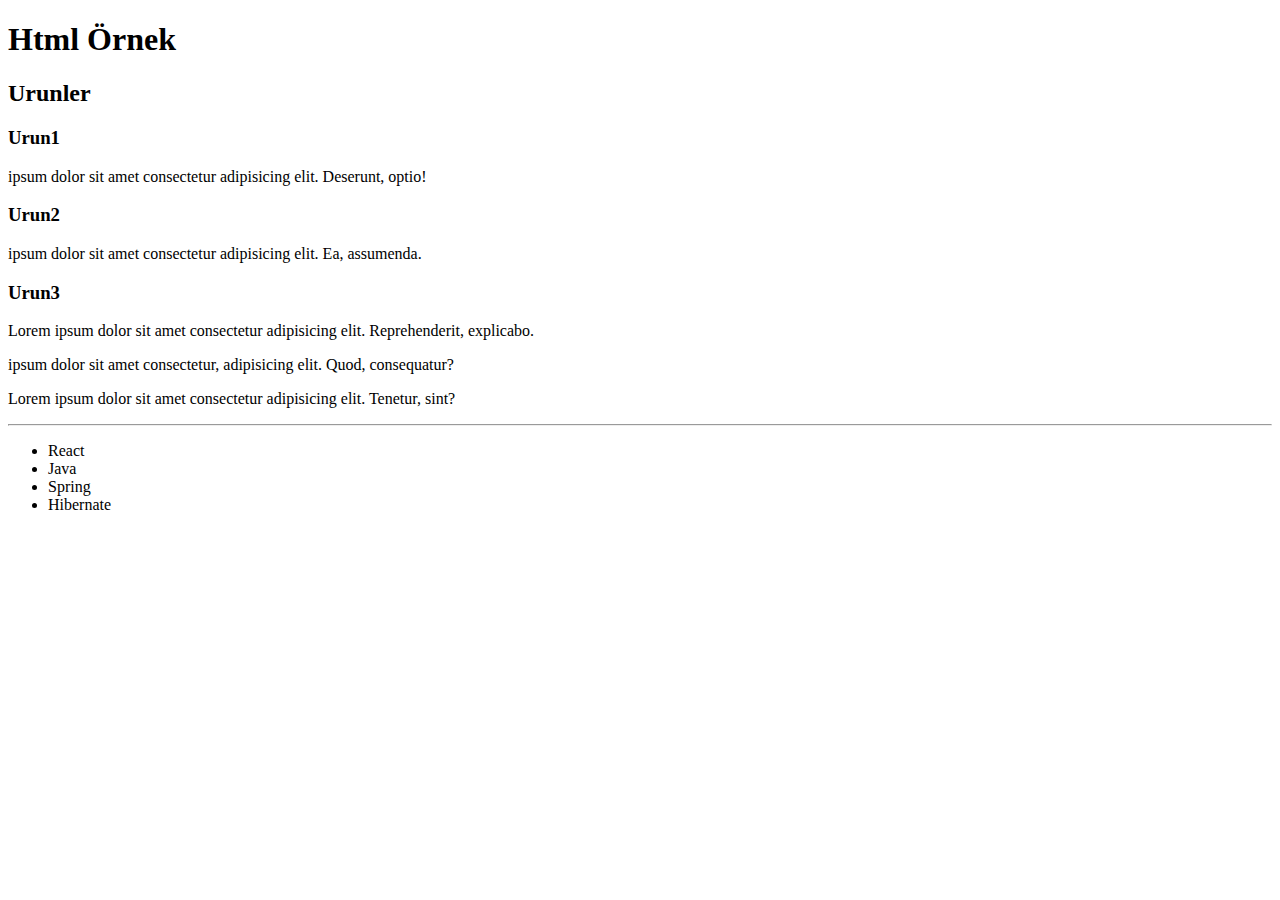
<file: html_examples1/index.html>
<!DOCTYPE html>
<html lang="tr">
  <head>
    <meta charset="UTF-8" />
    <meta name="viewport" content="width=device-width, initial-scale=1.0" />
    <title>Document</title>
  </head>
  <body>
    <h1>Html Örnek</h1>
    <h2>Urunler</h2>
    <h3>Urun1</h3>
    <p>ipsum dolor sit amet consectetur adipisicing elit. Deserunt, optio!</p>
    <h3>Urun2</h3>

    <p>ipsum dolor sit amet consectetur adipisicing elit. Ea, assumenda.</p>

    <h3>Urun3</h3>

    <p>
      Lorem ipsum dolor sit amet consectetur adipisicing elit. Reprehenderit,
      explicabo.
    </p>
    <p>
      ipsum dolor sit amet consectetur, adipisicing elit. Quod, consequatur?
    </p>
    <p>
      Lorem ipsum dolor sit amet consectetur adipisicing elit. Tenetur, sint?
    </p>

    <hr />

    <ul>
      <li>React</li>
      <li>Java</li>
      <li>Spring</li>
      <li>Hibernate</li>
    </ul>
  </body>
</html>
</file>
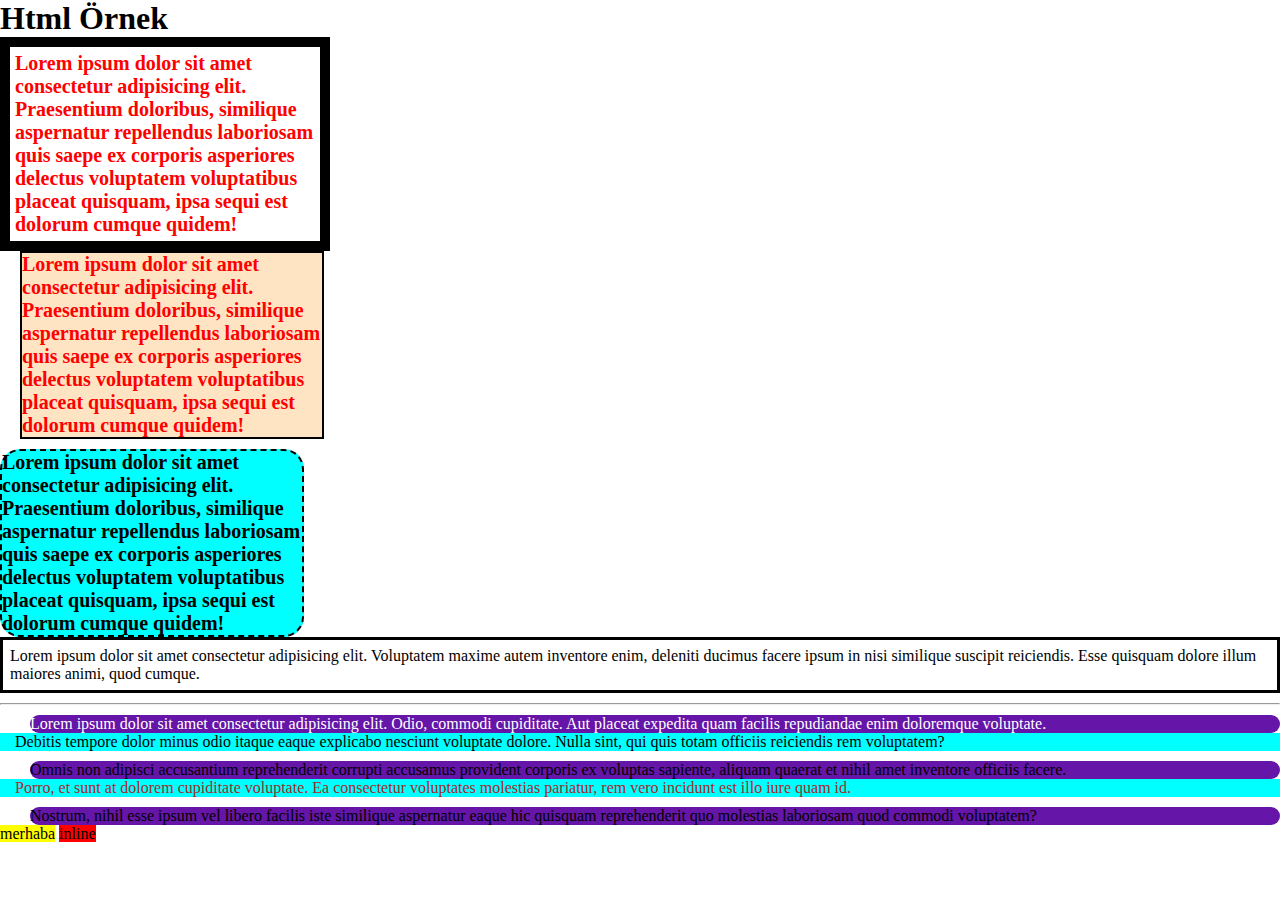
<file: html_examples2/index.html>
<!DOCTYPE html>
<html lang="en">
  <head>
    <meta charset="UTF-8" />
    <meta name="viewport" content="width=device-width, initial-scale=1.0" />
    <title>Document</title>
  </head>
  <style>
    * {
      margin: 0;
      padding: 0;
    }
    .boyut {
      width: 300px;
    }
    .dashed {
      border: 2px black dashed;
    }
    .solid {
      border: 1px black solid;
    }
    .myText {
      color: red;
      font-size: 20px;
      font-weight: 800;
    }
    .purplebg {
      background-color: rgb(101, 21, 167);
      border-radius: 20px;
      color: black;
      margin-left: 30px;
    }
    .bluebg {
      background-color: cyan;
      color: black;
      padding-left: 15px;
      margin-bottom: 10px;
    }

    #div1 {
      border-width: 10px;
      padding: 5px;
    }
    #div2 {
      background-color: bisque;
      margin-left: 20px;
      border-width: 2px;
    }
    #div3 {
      border-radius: 20px;
      margin-top: 10px;
      background-color: cyan;
      color: black;
    }
  </style>

  <body>
    <h1>Html Örnek</h1>

    <div id="div1" class="boyut solid myText">
      Lorem ipsum dolor sit amet consectetur adipisicing elit. Praesentium
      doloribus, similique aspernatur repellendus laboriosam quis saepe ex
      corporis asperiores delectus voluptatem voluptatibus placeat quisquam,
      ipsa sequi est dolorum cumque quidem!
    </div>
    <div id="div2" class="boyut solid myText">
      Lorem ipsum dolor sit amet consectetur adipisicing elit. Praesentium
      doloribus, similique aspernatur repellendus laboriosam quis saepe ex
      corporis asperiores delectus voluptatem voluptatibus placeat quisquam,
      ipsa sequi est dolorum cumque quidem!
    </div>
    <div id="div3" class="boyut myText dashed">
      Lorem ipsum dolor sit amet consectetur adipisicing elit. Praesentium
      doloribus, similique aspernatur repellendus laboriosam quis saepe ex
      corporis asperiores delectus voluptatem voluptatibus placeat quisquam,
      ipsa sequi est dolorum cumque quidem!
    </div>
    <div
      class="solid"
      style="border-width: 3px; margin-bottom: 10px; padding: 7px"
    >
      Lorem ipsum dolor sit amet consectetur adipisicing elit. Voluptatem maxime
      autem inventore enim, deleniti ducimus facere ipsum in nisi similique
      suscipit reiciendis. Esse quisquam dolore illum maiores animi, quod
      cumque.
    </div>
    <hr />
    <div class="purplebg" style="color: white; margin-top: 10px">
      Lorem ipsum dolor sit amet consectetur adipisicing elit. Odio, commodi
      cupiditate. Aut placeat expedita quam facilis repudiandae enim doloremque
      voluptate.
    </div>
    <div class="bluebg">
      Debitis tempore dolor minus odio itaque eaque explicabo nesciunt voluptate
      dolore. Nulla sint, qui quis totam officiis reiciendis rem voluptatem?
    </div>
    <div class="purplebg">
      Omnis non adipisci accusantium reprehenderit corrupti accusamus provident
      corporis ex voluptas sapiente, aliquam quaerat et nihil amet inventore
      officiis facere.
    </div>
    <div class="bluebg" style="color: brown">
      Porro, et sunt at dolorem cupiditate voluptate. Ea consectetur voluptates
      molestias pariatur, rem vero incidunt est illo iure quam id.
    </div>
    <div class="purplebg">
      Nostrum, nihil esse ipsum vel libero facilis iste similique aspernatur
      eaque hic quisquam reprehenderit quo molestias laboriosam quod commodi
      voluptatem?
    </div>
    <div style="margin-bottom: 50px">
      <span style="background-color: yellow">merhaba</span>
      <span style="background-color: red">inline</span>
    </div>
  </body>
</html>
</file>
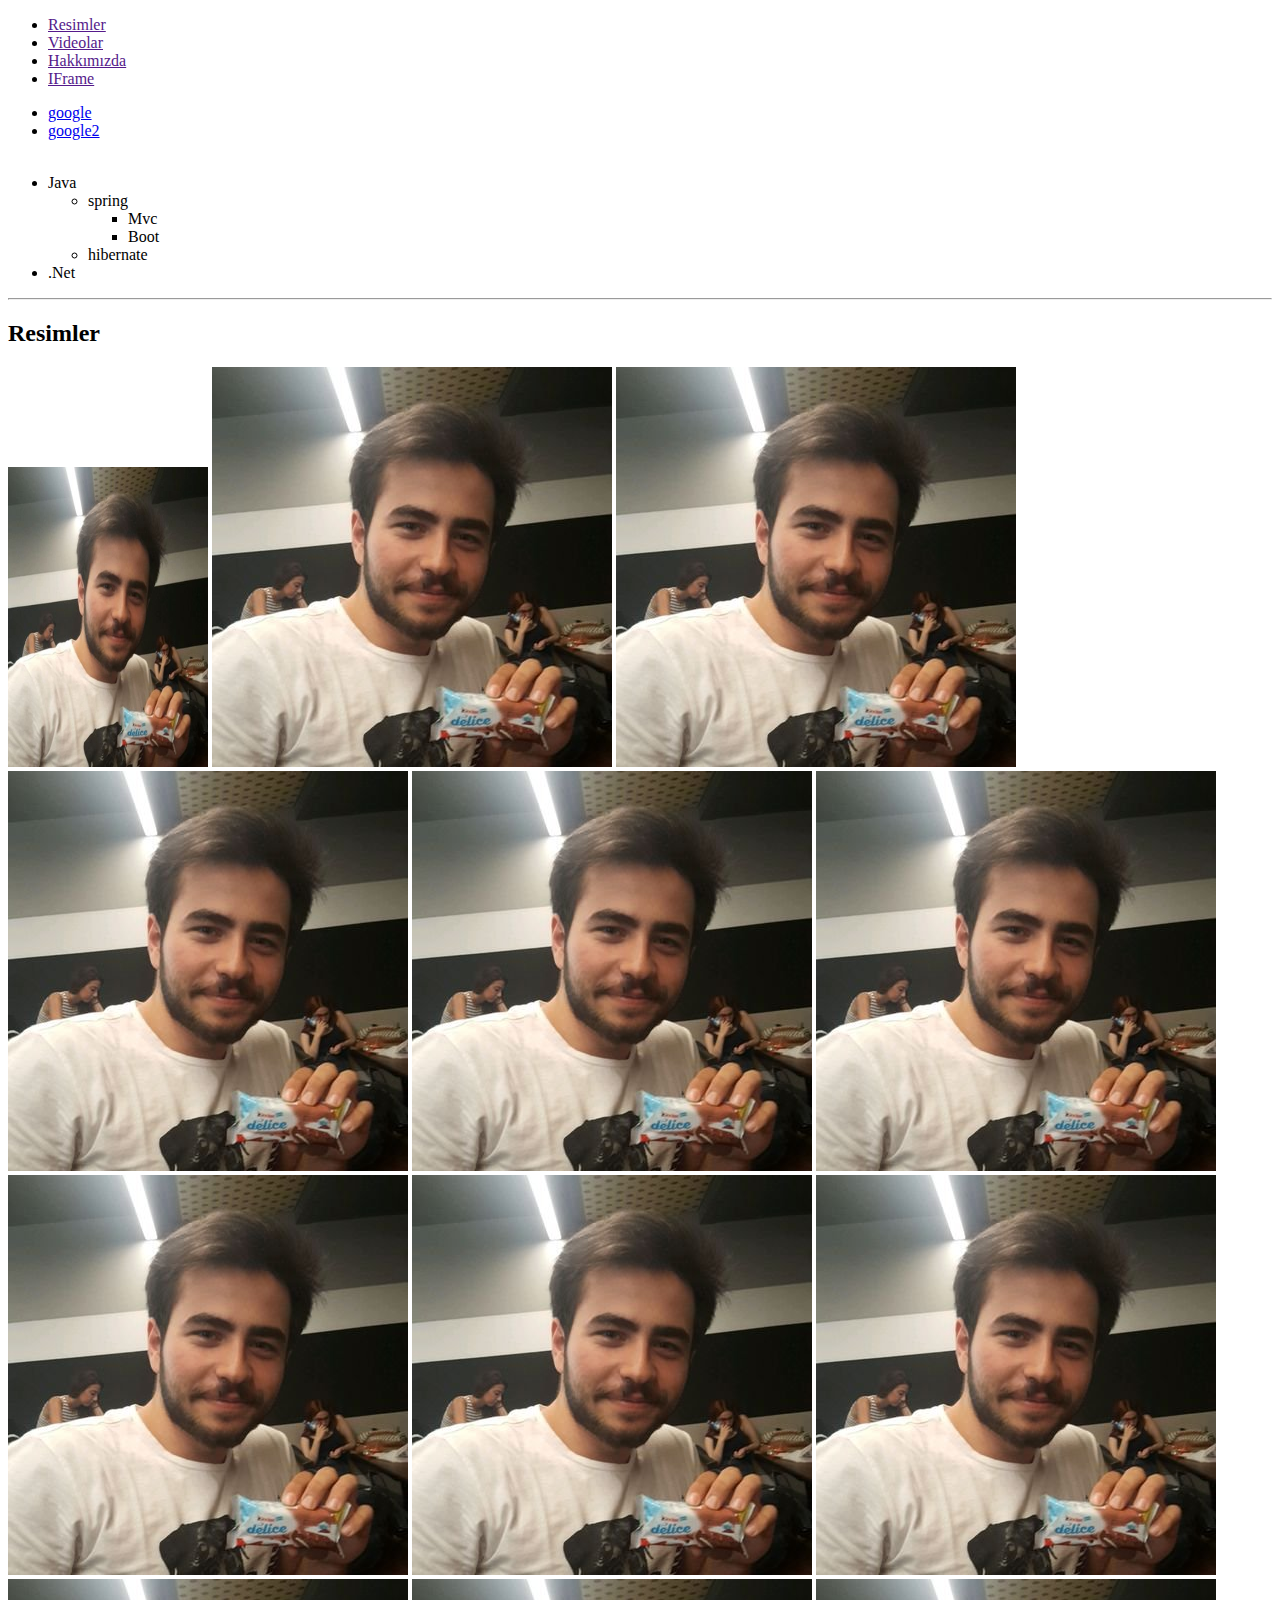
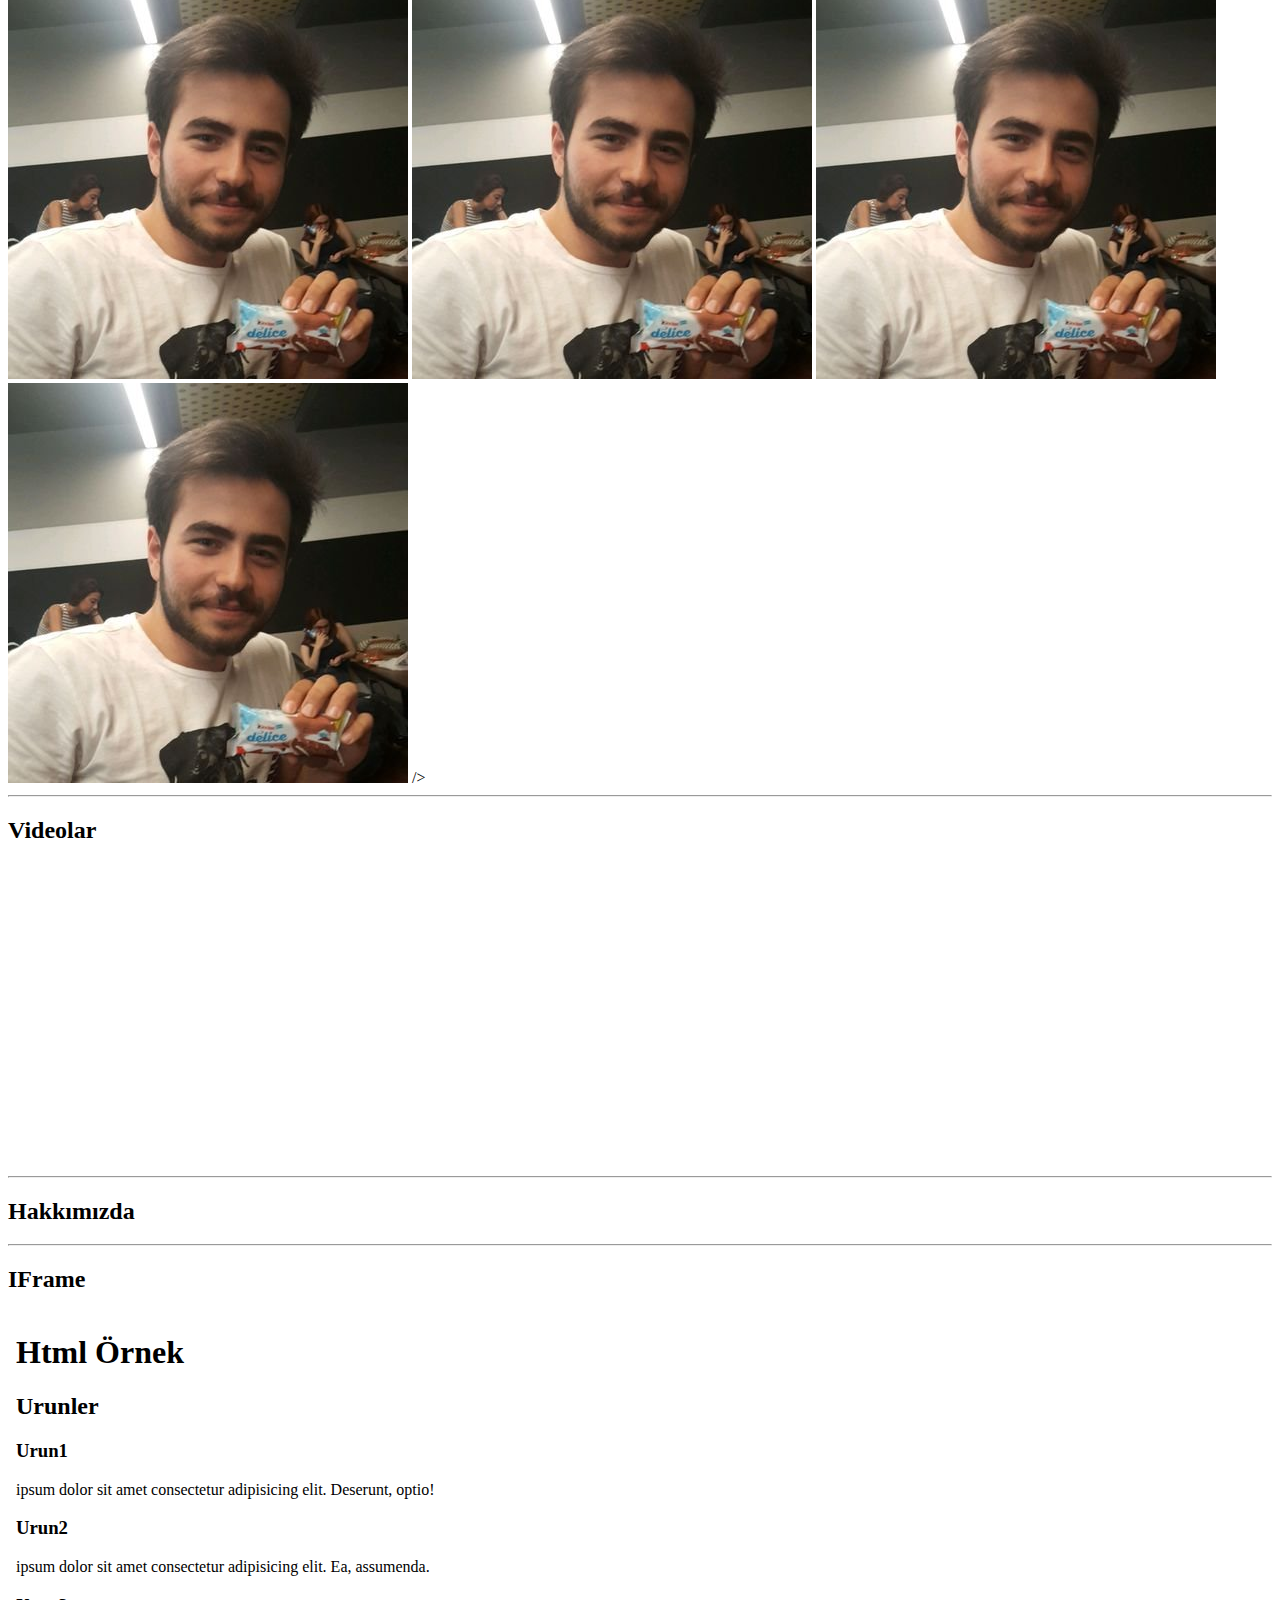
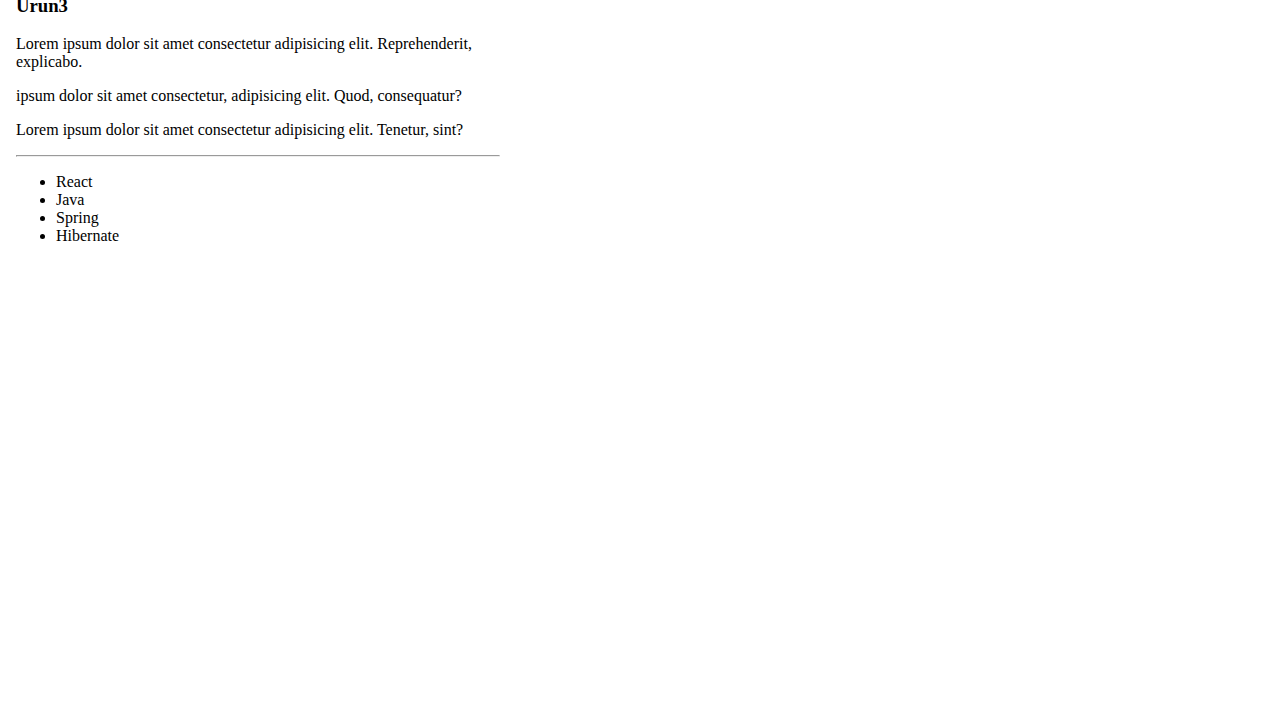
<file: html_examples1/index2.html>
<!DOCTYPE html>
<html lang="en">
  <head>
    <meta charset="UTF-8" />
    <meta name="viewport" content="width=device-width, initial-scale=1.0" />
    <title>Document</title>
  </head>
  <body>
    <header>
      <div>
        <ul>
          <li><a href="">Resimler</a></li>
          <li><a href="">Videolar</a></li>
          <li><a href="">Hakkımızda</a></li>
          <li><a href="">IFrame</a></li>
        </ul>
      </div>
      <div>
        <ul>
          <li><a href="https://www.google.com">google</a></li>
          <li><a href="https://www.google.com" target="_blank">google2</a></li>
          <br />
        </ul>
      </div>

      <div>
        <ul>
          <li>Java</li>
          <ul>
            <li>spring</li>
            <ul>
              <li>Mvc</li>
              <li>Boot</li>
            </ul>
            <li>hibernate</li>
          </ul>
          <li>.Net</li>
        </ul>
      </div>
    </header>

    <main>
      <hr />
      <section>
        <h2>Resimler</h2>

        <img
          src="/html_examples1/img/gwa-P8UU_400x400.jpg"
          alt="Resim 1"
          width="200px"
          height="300px"
        />
        <img src="/html_examples1/img/gwa-P8UU_400x400.jpg" alt="Resim 2" />
        <img src="/html_examples1/img/gwa-P8UU_400x400.jpg" alt="Resim 3" />
        <img src="/html_examples1/img/gwa-P8UU_400x400.jpg" alt="Resim 4" />
        <img src="/html_examples1/img/gwa-P8UU_400x400.jpg" alt="Resim 5" />
        <img src="/html_examples1/img/gwa-P8UU_400x400.jpg" alt="Resim 6" />
        <img src="/html_examples1/img/gwa-P8UU_400x400.jpg" alt="Resim 7" />
        <img src="/html_examples1/img/gwa-P8UU_400x400.jpg" alt="Resim 8" />
        <img src="/html_examples1/img/gwa-P8UU_400x400.jpg" alt="Resim 9" />
        <img src="/html_examples1/img/gwa-P8UU_400x400.jpg" alt="Resim 10" />
        <img src="/html_examples1/img/gwa-P8UU_400x400.jpg" alt="Resim 11" />
        <img src="/html_examples1/img/gwa-P8UU_400x400.jpg" alt="Resim 1" />
        <img src="/html_examples1/img/gwa-P8UU_400x400.jpg" alt="Resim 1" />

        />
      </section>
      <hr />
      <section>
        <h2>Videolar</h2>
        <iframe
          width="400"
          height="300"
          src="https://www.youtube.com/embed/KcIzuk20_a4"
          title="Varoluşçuluk: Hayatın Anlamı Nedir? Kierkegaard&#39;dan Sartre&#39;a | Felsefe Tarihi 44"
          frameborder="0"
          allow="accelerometer; autoplay; clipboard-write; encrypted-media; gyroscope; picture-in-picture; web-share"
          allowfullscreen
        ></iframe>
      </section>
      <hr />
      <section><h2>Hakkımızda</h2></section>
      <hr />
      <section>
        <h2>IFrame</h2>
        <iframe
          src="index.html"
          frameborder="0"
          width="500px"
          height="1000px"
        ></iframe>
      </section>
    </main>

    <footer></footer>
  </body>
</html>
</file>
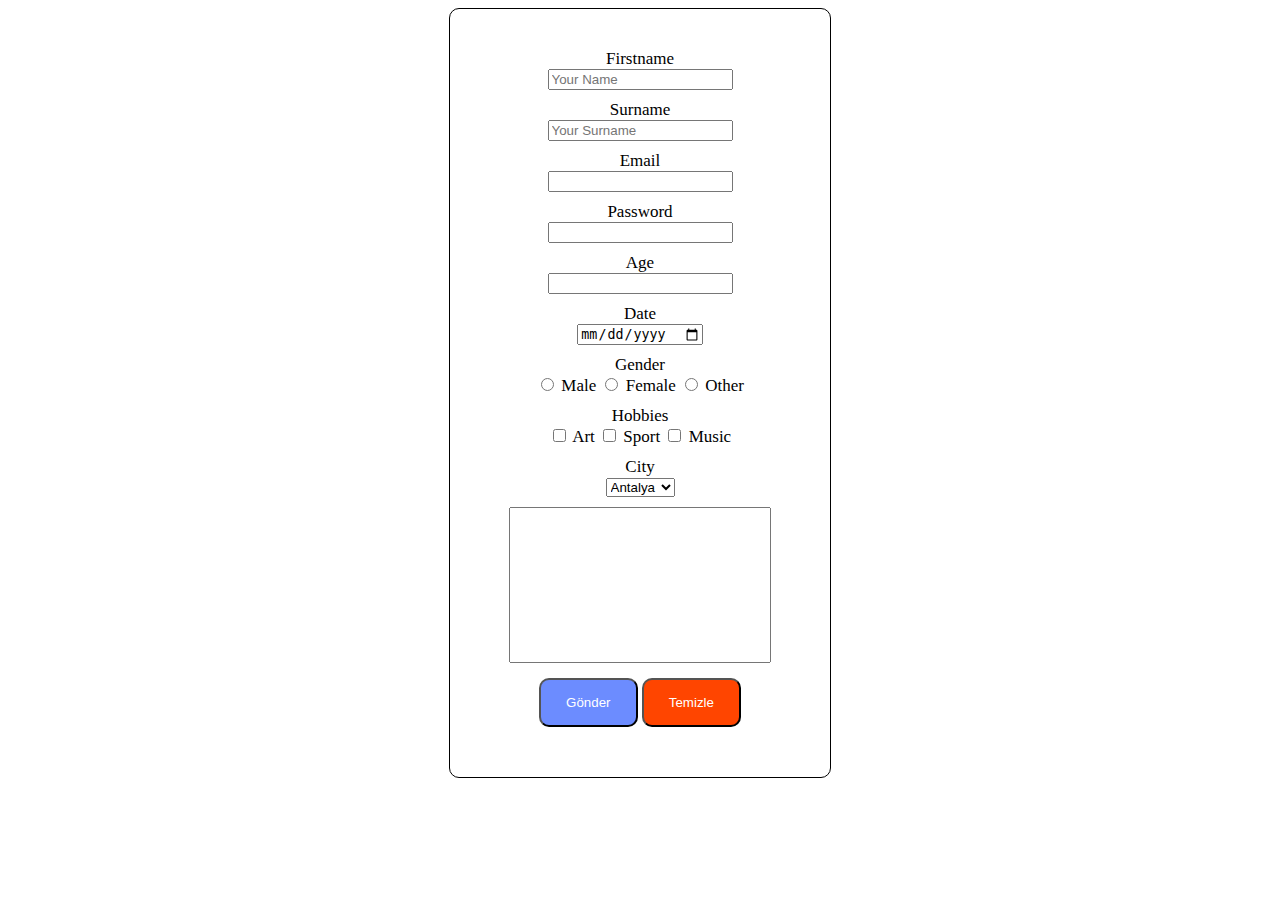
<file: html_examples2/from.html>
<!DOCTYPE html>
<html lang="en">
  <head>
    <meta charset="UTF-8" />
    <meta name="viewport" content="width=device-width, initial-scale=1.0" />
    <title>Document</title>
    <link rel="stylesheet" href="form.css" />
  </head>
  <body>
    <form class="myform" action="">
      <div class="formElement">
        <label for="myName">Firstname</label><br />
        <input
          type="text"
          name="firstname"
          id="myName"
          placeholder="Your Name"
        />
      </div>
      <div class="formElement">
        <label for="mySurname">Surname</label> <br />
        <input
          type="text"
          name="surname"
          id="mySurname"
          placeholder="Your Surname"
        />
      </div>
      <div class="formElement">
        <label for="myEmail">Email</label> <br />
        <input type="email" name="email" id="myEmail" />
      </div>
      <div class="formElement">
        <label for="myPassword">Password</label> <br />
        <input type="password" name="password" id="myPassword" />
      </div>
      <div class="formElement">
        <label for="myAge">Age</label> <br />
        <input type="number" name="age" id="myAge" />
      </div>
      <div class="formElement">
        <label for="myDate">Date</label> <br />
        <input type="date" name="date" id="myDate" />
      </div>
      <div class="formElement">
        <label for="female">Gender</label> <br />
        <input type="radio" name="gender" id="male" value="MALE" />
        <label for="male">Male</label>
        <input type="radio" name="gender" id="female" value="FEMALE" />
        <label for="female">Female</label>
        <input type="radio" name="gender" id="other" value="OTHER" />
        <label for="other">Other</label>
      </div>
      <div class="formElement">
        <label for="myMusic">Hobbies</label> <br />
        <input type="checkbox" name="art" id="myArt" value="ART" />
        <label for="">Art</label>
        <input type="checkbox" name="sport" id="mySport" value="SPORT" />
        <label for="">Sport</label>
        <input type="checkbox" name="music" id="myMusic" value="MUSIC" />
        <label for="">Music</label>
      </div>
      <div class="formElement">
        <label for="myCity">City</label> <br />
        <select name="city" id="myCity">
          <option value="ANKARA">Ankara</option>
          <option value="ISTANBUL">İstanbul</option>
          <option value="ANTALYA" selected>Antalya</option>
          <option value="IZMIR">İzmir</option>
        </select>
      </div>
      <div class="formElement">
        <textarea
          style="resize: none"
          cols="30"
          rows="10"
          placeholder="Your message"
        >
        </textarea>
      </div>
      <div class="formElement button-group">
        <input type="submit" class="btn submit" value="Gönder" />
        <input type="reset" class="btn clear" value="Temizle" />
      </div>
    </form>
  </body>
</html>
</file>
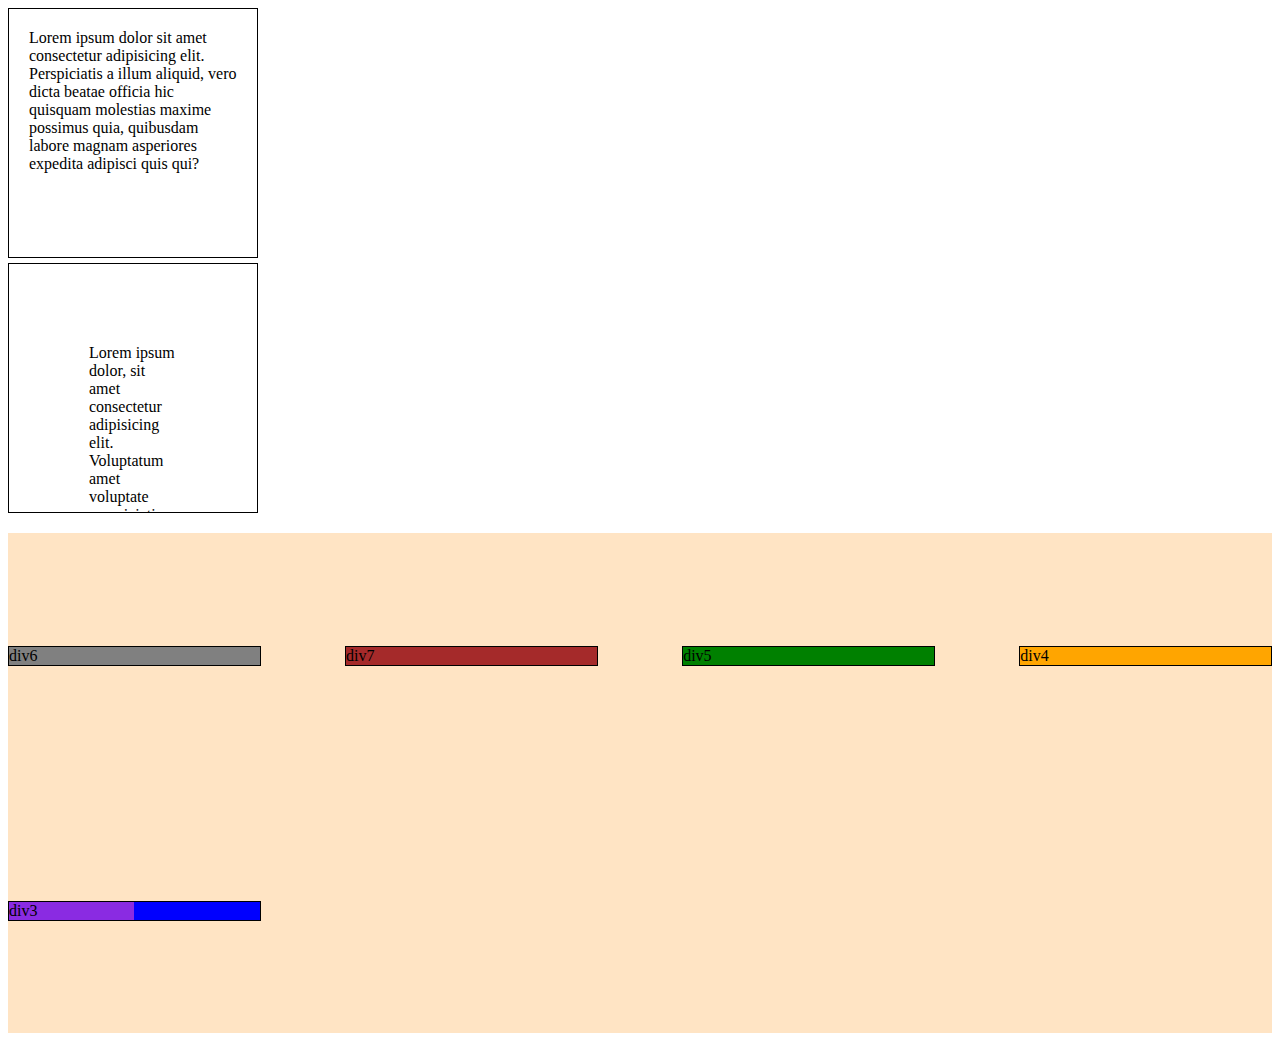
<file: html_examples3/div.html>
<!DOCTYPE html>
<html lang="en">
  <head>
    <meta charset="UTF-8" />
    <meta name="viewport" content="width=device-width, initial-scale=1.0" />
    <link rel="stylesheet" href="div.css" />
    <title>Document</title>
  </head>
  <body>
    <div class="div1">
      Lorem ipsum dolor sit amet consectetur adipisicing elit. Perspiciatis a
      illum aliquid, vero dicta beatae officia hic quisquam molestias maxime
      possimus quia, quibusdam labore magnam asperiores expedita adipisci quis
      qui?
    </div>
    <div class="div2">
      Lorem ipsum dolor, sit amet consectetur adipisicing elit. Voluptatum amet
      voluptate perspiciatis consequuntur harum corrupti iure itaque inventore
      debitis a, odio saepe autem nulla molestias aut maxime quam quis
      asperiores.
    </div>
    <div class="container">
      <div class="box div3">
        <div class="div3Child">div3</div>
      </div>
      <div class="box div4">div4</div>
      <div class="box div5">div5</div>
      <div class="box div6">div6</div>
      <div class="box div7">div7</div>
    </div>
  </body>
</html>
</file>
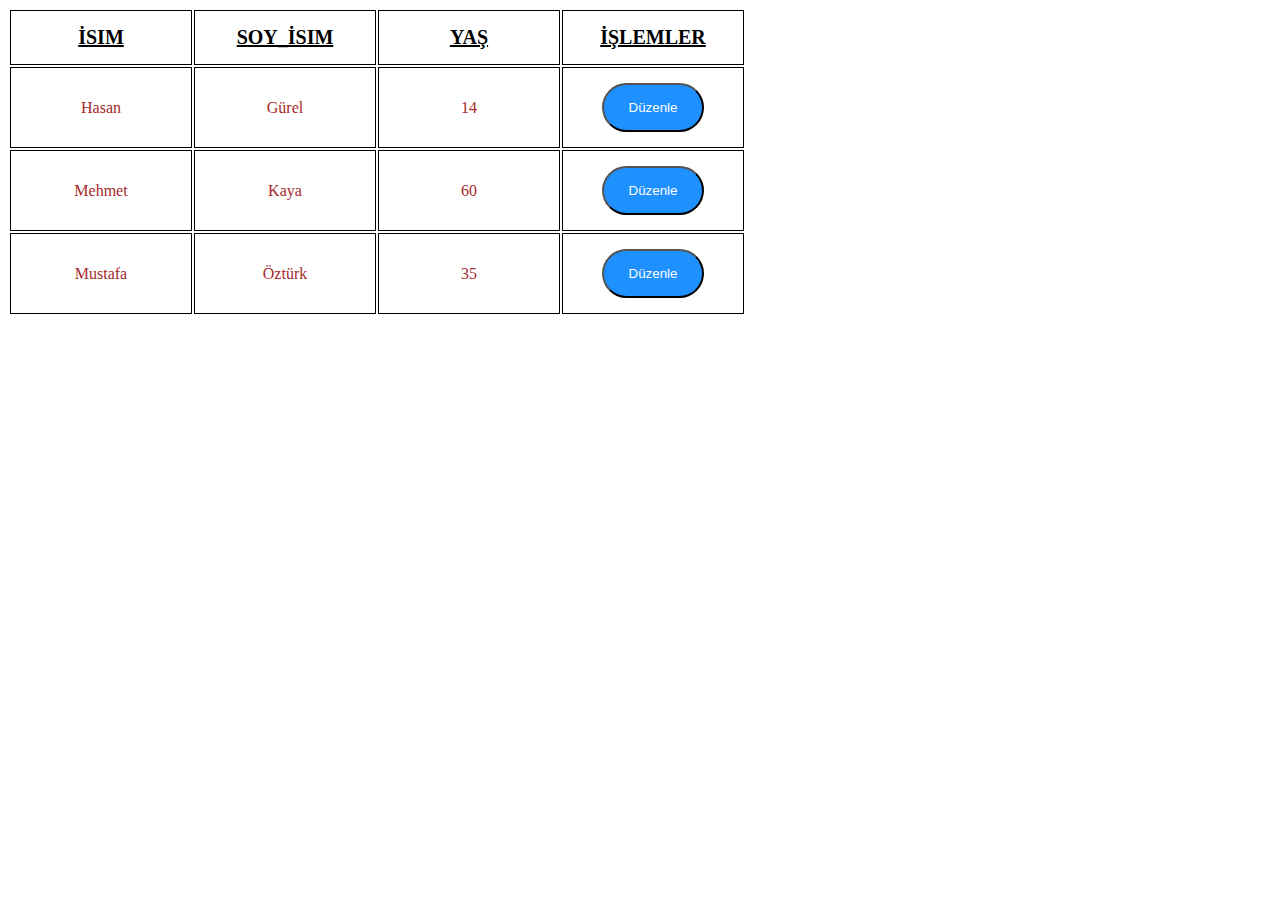
<file: html_examples3/table.html>
<!DOCTYPE html>
<html lang="en">
  <head>
    <meta charset="UTF-8" />
    <meta name="viewport" content="width=device-width, initial-scale=1.0" />
    <title>Table Ornek</title>
    <link rel="stylesheet" href="table.css"></link>
  </head>
  <body>
    <table>
      <thead>
        <tr>
          <th>İsim</th>
          <th>Soy_İsim</th>
          <th>Yaş</th>
          <th>İşlemler</th>
        </tr>
      </thead>
      <tbody>
        <tr>
          <td>Hasan</td>
          <td>Gürel</td>
          <td>14</td>
          <td><button>Düzenle</button></td>
        </tr>
        <tr>
          <td>Mehmet</td>
          <td>Kaya</td>
          <td>60</td>
          <td><button>Düzenle</button></td>
        </tr>
        <tr>
          <td>Mustafa</td>
          <td>Öztürk</td>
          <td>35</td>
          <td><button>Düzenle</button></td>
        </tr>
      </tbody>
    </table>
  </body>
</html>
</file>
<file: html_examples2/form.css>
form{
    border: 1px solid;
    border-radius: 10px;
    width: 300px;
    padding: 40px;
    text-align: center;
    margin: auto;
    
}
form div{
    font-size: 17px;
}
form .formElement{
    margin-bottom: 10px;
}
.btn{
    color: white;
    padding: 15px 25px;
    border-radius: 10px;
    cursor: pointer;
}
.btn:hover{
    background-color: cadetblue;
    transform: scale(1.05);
    transition: 1s;
}
.submit{
    background-color: #6c8cff;

}
.clear{
    background-color: orangered;
    
}
textarea{
    color: red;
    
}
</file>
<file: html_examples3/div.css>
*{
    box-sizing: border-box;
}

.div1{
    width: 250px;
    height: 250px;
    border: 1px solid black;
    padding: 20px;
}
.div2{
    width: 250px;
    height: 250px;
    border: 1px solid black;
    margin-top: 5px;
    padding: 80px;
    overflow: auto;
}
.container{
    background-color: bisque;
    margin-top: 20px;
    height: 500px;
    display: flex;
    flex-direction: row;
    justify-content: space-between;
    align-items: center;
    flex-wrap: wrap;
    gap: 10px;
}
.box{
    height: 20px;
    border: 1px solid black;
    width:20%
}
.div3{
    order: 5;
    background-color: blue;
}
.div3Child{
    
    width: 50%;
    background-color: blueviolet;
}
.div4{
    order:4;
    background-color: orange;
}
.div5{
    order: 3;
    background-color: green;
}
.div6{
    order:1;
    background-color: gray;
}
.div7{
    order:2;
    background-color: brown;
}
</file>
<file: html_examples3/table.css>
td,th{
    border: 1px solid black;
    color: brown;
    padding: 15px;
    width: 150px;
    text-align: center;
}
th{
    color: black;
    text-decoration: underline;
    text-transform: uppercase;
    font-size: 20px;
}
button{
    background-color: dodgerblue;
    color: white;
    border-radius: 25px;
    cursor: pointer;
    padding: 15px 25px;
}
td:hover{
    background-color: bisque;

}
th:hover{
    color: blue;
    transform: scale(0.9);
    transition: 700ms;
}
button:hover{
    background-color: turquoise;
    font-style: italic;
}
button:active{
    background-color: bisque;
    color: brown;
    transform: translateY(6px);
}
</file>
